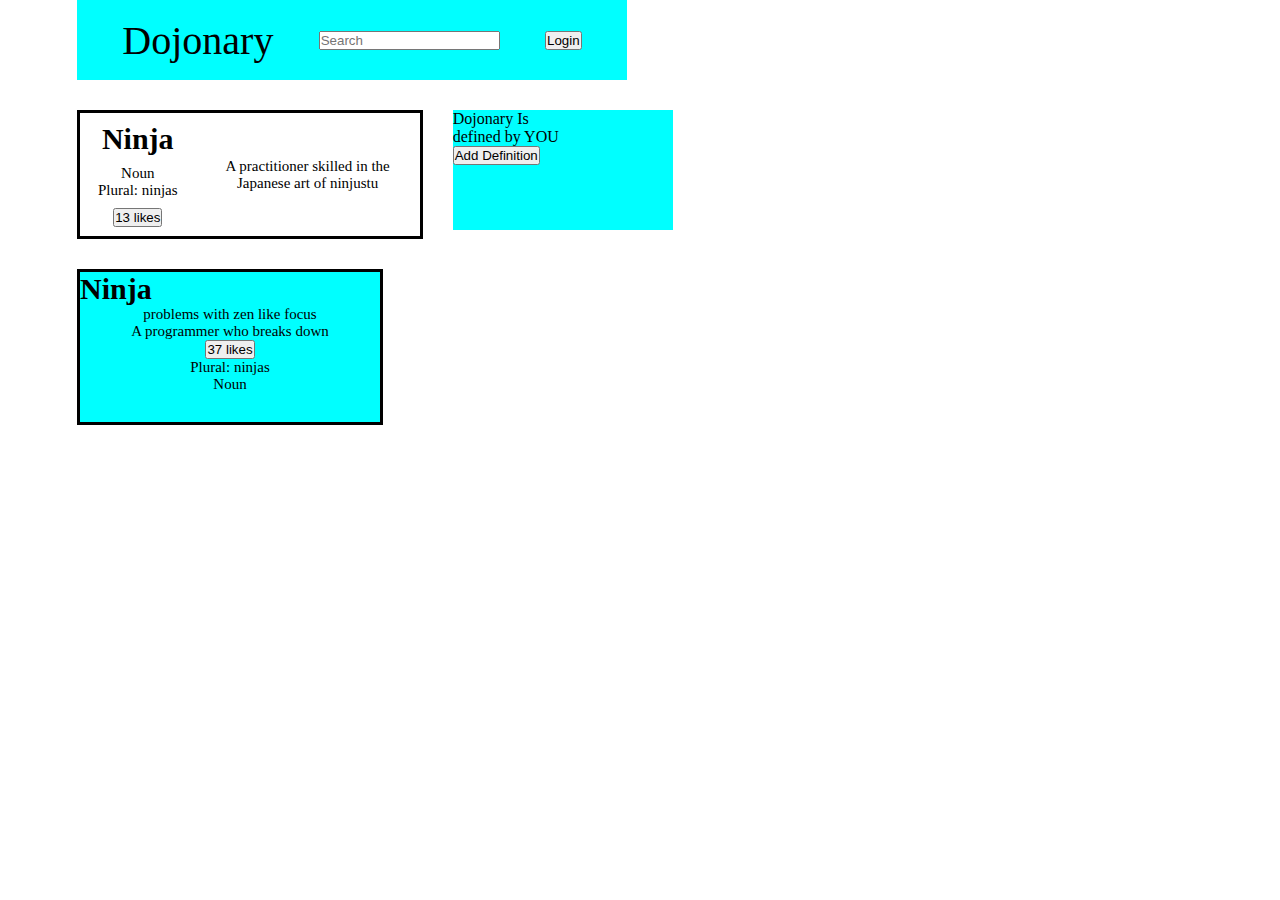
<file: SRC/Button_clicker/index.html>
<!DOCTYPE html>
<html lang="en">

<head>
    <meta charset="UTF-8">
    <meta http-equiv="X-UA-Compatible" content="IE=edge">
    <meta name="viewport" content="width=device-width, initial-scale=1.0">
    <title>Document</title>
    <link rel="stylesheet" href="style.css">
</head>

<body>
    <div class="One_Big_div">

        <div class="Dojonary">

            <p>Dojonary</p>
            <input type="text" placeholder="Search">
            <button onclick="this.innerText='logout'">Login</button>



        </div>

        <div class="Next">
            <div class="Ninjustu">
                <div>
                    <h1>Ninja</h1>

                    <div class="Noun_japan">
                        <p>Noun</p>
                        <p>Plural: ninjas</p>
                    </div>
                    <button onclick="alert('Ninja was liked')">13 likes</button>
                </div>

                <div class="Japan">
                    <p>A practitioner skilled in the</p>
                    <p>Japanese art of ninjustu</p>
                </div>

            </div>


            <div class="Definition">

                <p>Dojonary Is</p>
                <p>defined by YOU</p>
                <button onclick="this.remove()">Add Definition</button>


            </div>
        </div>

        <div class="Zen">

            <h1>Ninja</h1>
            <div class="Noun_Zen">
                <p>Noun</p>
                <p>Plural: ninjas</p>
                
                <button onclick="alert('ninja was liked')">37 likes</button>
            
        
        
            <div class="Zen_Like">
                <p>A programmer who breaks down</p>
                <p>problems with zen like focus</p>

            </div>

        </div>






    </div>




    <script src="script.js"></script>
</body>

</html>
</file>
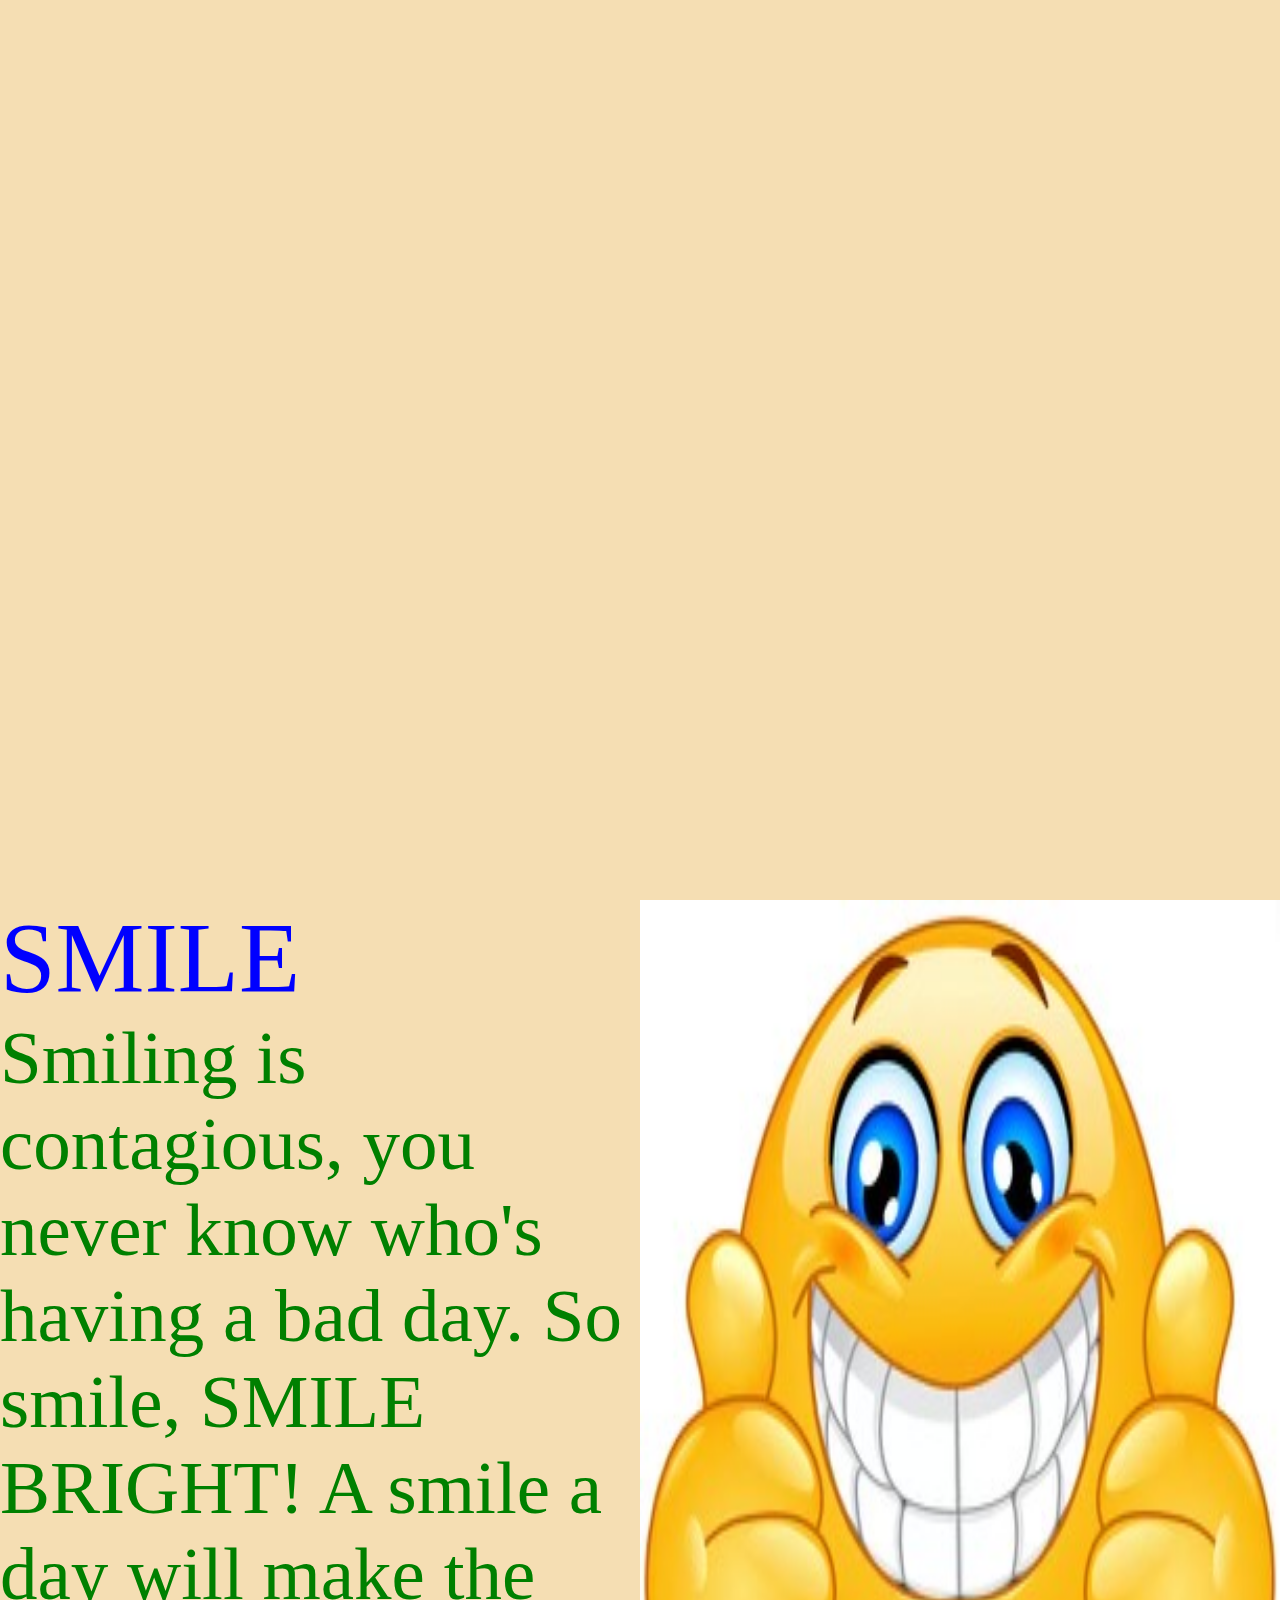
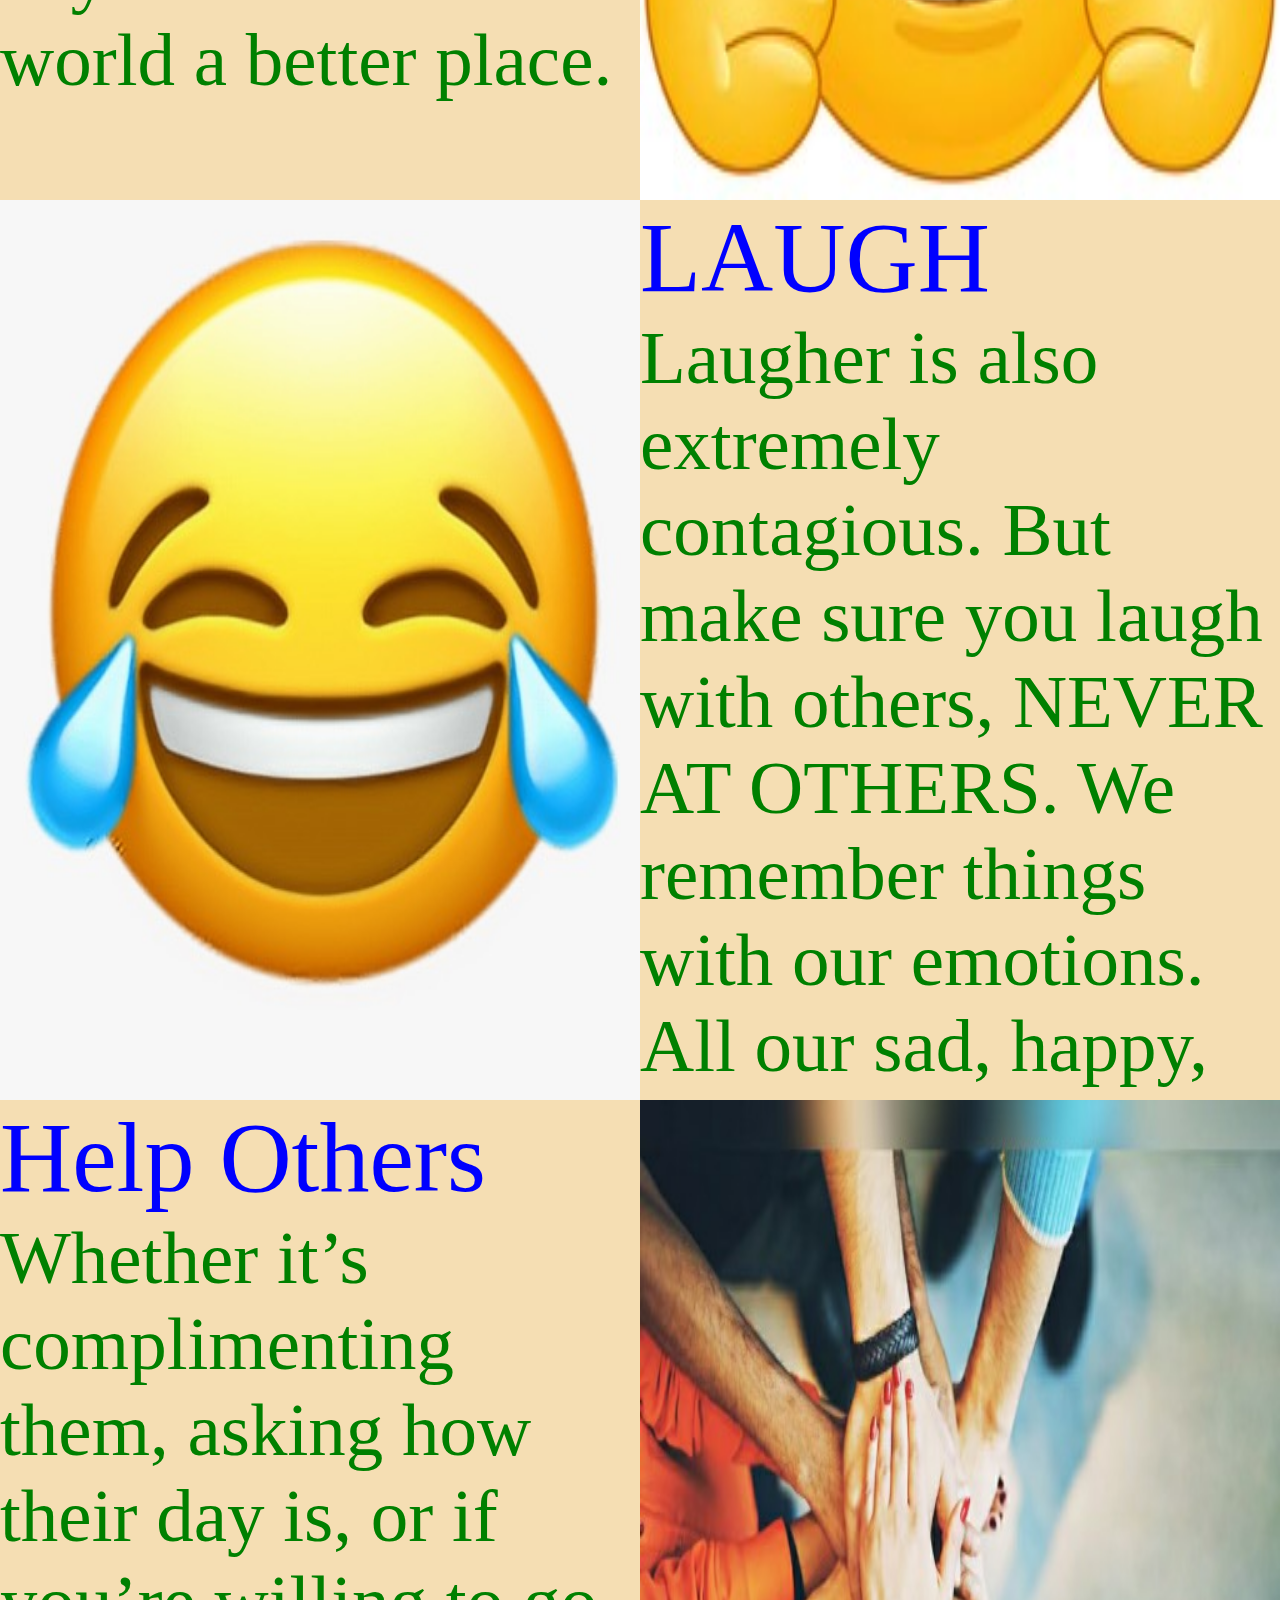
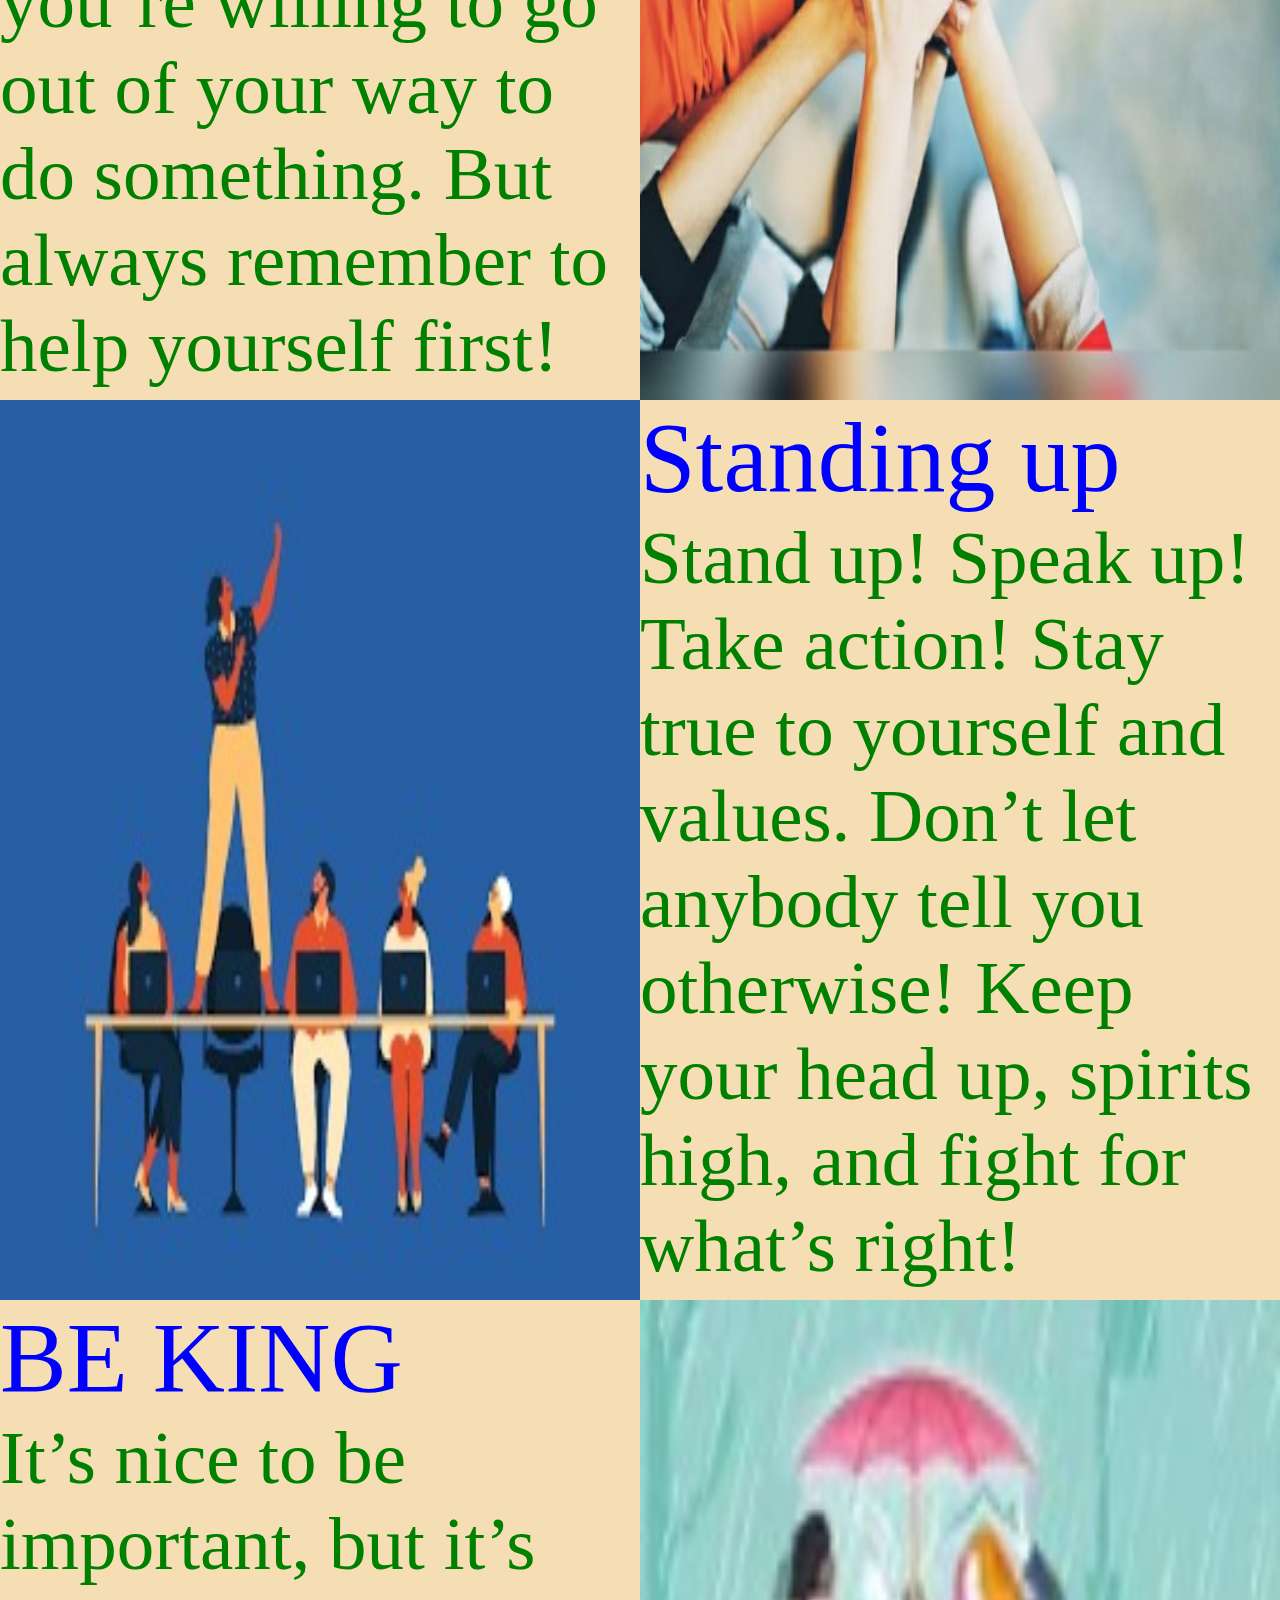
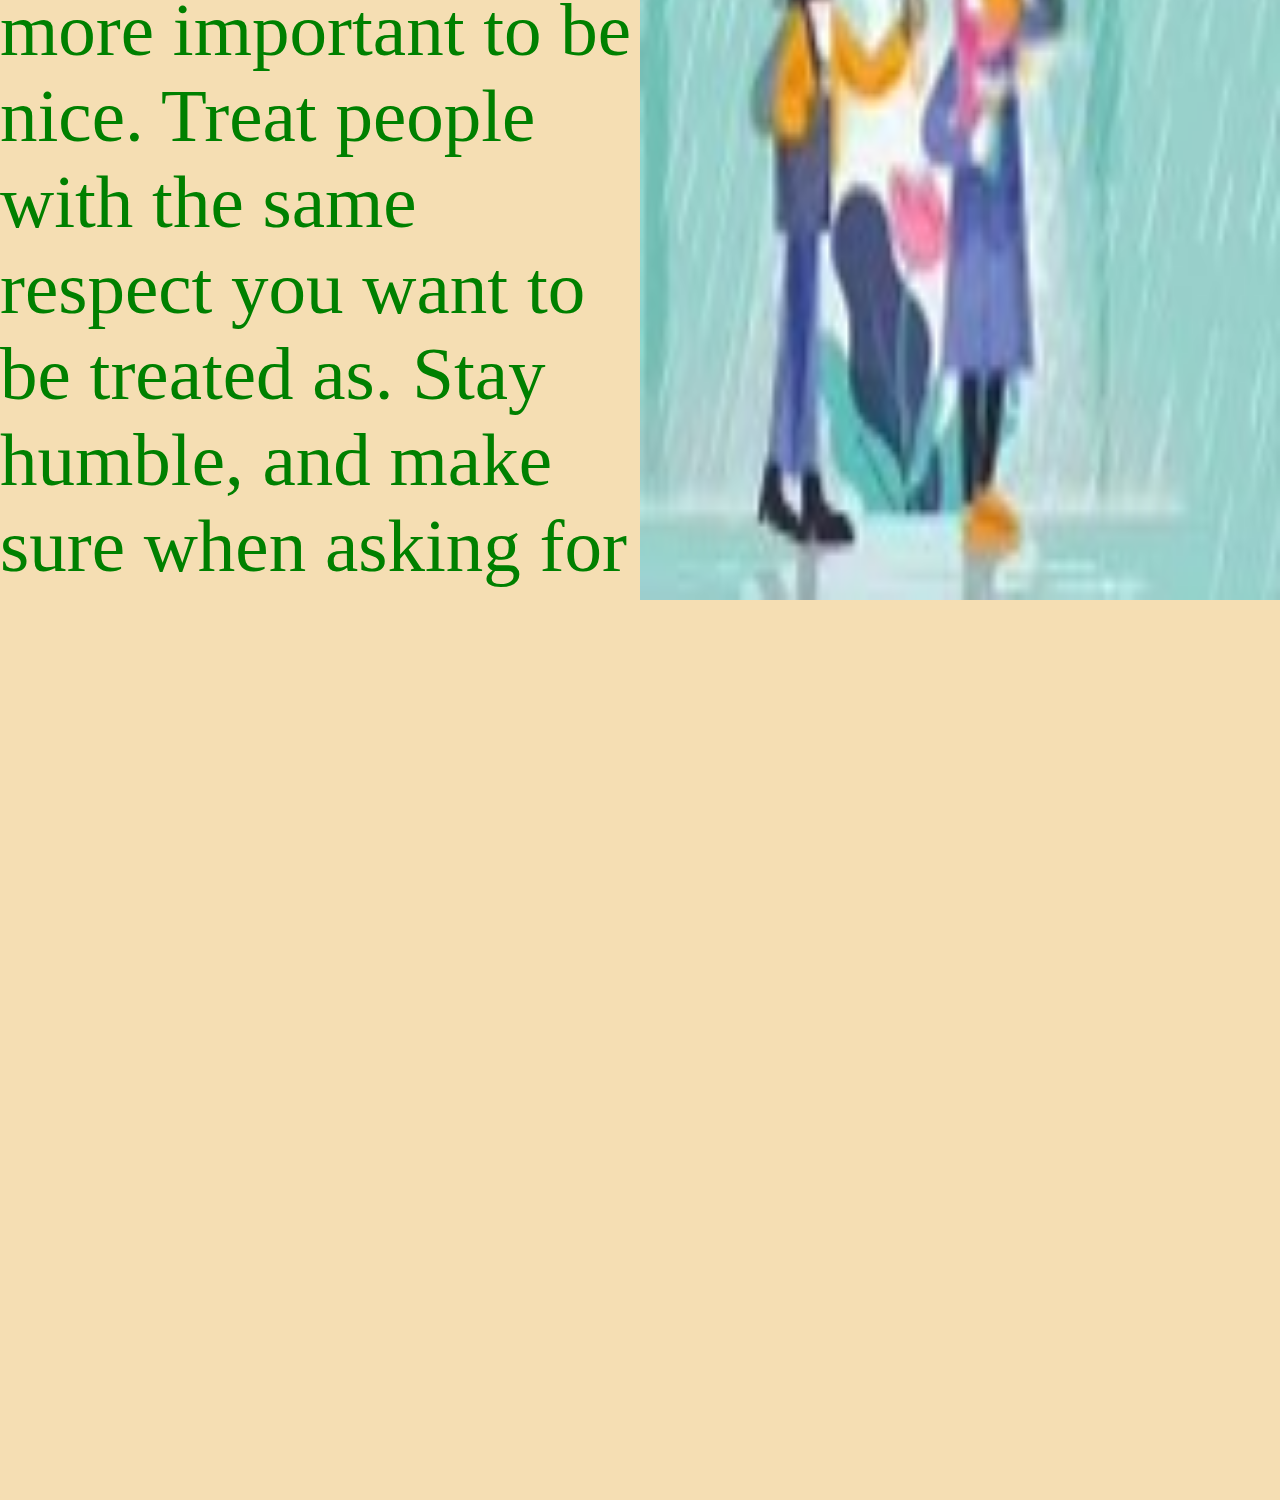
<file: SRC/Change_world/index.html>
<!DOCTYPE html>
<html lang="en">

<head>
    <meta charset="UTF-8">
    <meta http-equiv="X-UA-Compatible" content="IE=edge">
    <meta name="viewport" content="width=device-width, initial-scale=1.0">
    <title>Change the world</title>
    <link rel="stylesheet" href="style.css">
</head>

<body>
    <div class="change">

        <h1 id="world">Change The World</h1>
        <div class="content_row">
            <img id="tuan_pic" src="IMG_0664.jpeg" alt="pic of tuan">
            <div id="tuan_pic_des">
                <div class="text">
                    <li>Being positive</li>
                    <li>Be a good Examble</li>
                    <li>Strive to be the best verion of myself</li>
                    <li>I dont hate, and I don't judge</li>
                    <li>My goal is to change the world</li>
                    </li>
                </div>
            </div>

        </div>
    </div>

    <div class="content_row">
        <div>
            <p class="words">SMILE</p>
            <p class="wordz">Smiling is contagious, you never know who's having a bad day. So smile, SMILE BRIGHT! A smile a day will make the world a better place.  </p>

        </div>
        <img src="IMG_0064.jpeg" alt="smiling pic">


    </div>

    <div class="content_row">
        <img src="C3000A2A-6F43-467E-ABE8-1D7E4B77BDD7.jpeg" alt="laughing pic">
        <div>
            <p class="words">LAUGH</p>
            <p class="wordz">Laugher is also extremely contagious. But make sure you laugh with others, NEVER AT OTHERS. We remember things with our emotions. All our sad, happy, and embarrassing moments. So make the best of each interaction you have with others, with a little bit of laughter </p>
        </div>

    </div>

    <div class="content_row">
        <div>
            <p class="words">Help Others</p>
            <p class="wordz">Whether it’s complimenting them, asking how their day is, or if you’re willing to go out of your way to do something. But always remember to help yourself first! It’s like a mama bird how can she feed her children if she can’t feed herself right. So make sure you feed yourself with positivity and loving thoughts! </p>
        </div>
        <img src="8F78B2E5-1166-470D-A759-4CDCF8BFE9E1.jpeg" alt="helping people">
    </div>

    <div class="content_row">
        <img src="IMG_0067.jpeg" alt="standing up">
        <div>
            <p class="words">Standing up</p>
            <p class="wordz">Stand up! Speak up! Take action! Stay true to yourself and values. Don’t let anybody tell you otherwise! Keep your head up, spirits high, and fight for what’s right! </p>
        </div>

    </div>

    <div class="content_row">
        <div>
            <p class="words">BE KING</p>
            <p class="wordz">It’s nice to be important, but it’s more important to be nice. Treat people with the same respect you want to be treated as. Stay humble, and make sure when asking for things, say please, and always say THANK YOU. And remember to appreciate what you have.</p>
        </div> 
        <img src="IMG_0068.jpeg" alt="being kind">
    </div>

    <div class="content_row">


    </div>
    <script src="script.js"></script>
</body>

</html>
</file>
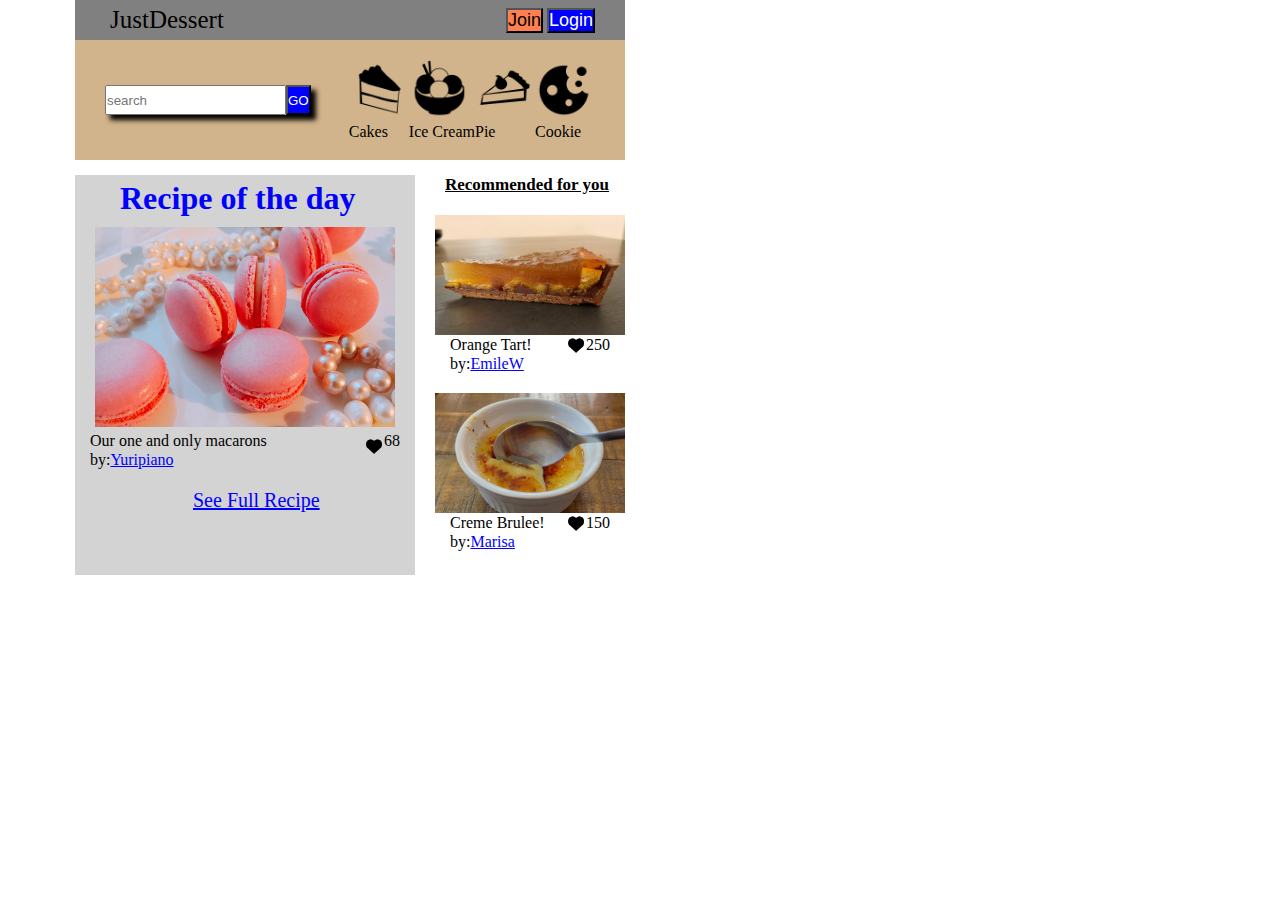
<file: SRC/First_Yellow_attempt/index.html>
<!DOCTYPE html>
<html lang="en">

<head>
    <meta charset="UTF-8">
    <meta http-equiv="X-UA-Compatible" content="IE=edge">
    <meta name="viewport" content="width=device-width, initial-scale=1.0">
    <title>Document</title>
    <link rel="stylesheet" href="style.css">
</head>

<body>
    <div class="one_big_nav">
        <!-- ^^ just so i can see my big nav -->
        <div class="nav_top">
            <p id="dessert">JustDessert</p>
            <div class="button">
                <button id="join" onclick="this.remove()">Join</button>
                <button id="login">Login</button>
            </div>
        </div>

        <div class="nav_middle">
            <div class="search_bar">
                <input type="text" placeholder="search" id="searchinput">
                <button id="go" onclick="runsearch()">GO</button>

            </div>
            <div class="dessert_img">
                <div class="dessertz">
                    <img src="cake.png" alt="cake">
                    <p>Cakes</p>
                </div>
                <div class="dessertz">
                    <img src="ice-cream.png" alt="ice cream">
                    <p>Ice Cream</p>
                </div>
                <div class="dessertz">
                    <img src="pie.png" alt="pie">
                    <p>Pie</p>
                </div>
                <div class="dessertz">
                    <img src="cookie.png" alt="cookie">
                    <p>Cookie</p>
                </div>
            </div>
        </div>
        <div class="nav_bottom">
            <div class="recipe">
                <h1 id="the_day">Recipe of the day</h1>
                <img src="macarons.jpg" alt="macarons">

                <div class="discription">
                    <p>Our one and only macarons</p>
                    <div class="heart">
                        <!-- <button type="submit"> -->
                            <img src="heart.png" alt="heart" onclick="change(this)">
                            <p class="likes">68</p>
                        <!-- </button> -->
                    </div>
                </div>
                <div class="name">
                    <p>by:</p>
                    <p class="namez">Yuripiano</p>
                </div>
                <p id="See">See Full Recipe</p>
            </div>
            <div class="recommended">
                <h2 id="for_you">Recommended for you</h2>
                <div class="orange">
                    <img src="orange-tart.jpg" alt="orange tart">
                    <div class="discription">
                        <p>Orange Tart!</p>
                        <div class="heart">
                            <!-- <button type="submit"> -->
                                <img src="heart.png" alt="heart" onclick="change(this)">
                                <p class="likes">250</p>
                            <!-- </button> -->
                        </div>
                    </div>
                    <div class="name">
                        <p>by:</p>
                        <p class="namez">EmileW</p>
                    </div>
                </div>
                <div class="creme">
                    <img src="creme-brulee.jpg" alt="creme">
                    <div class="discription">
                        <p>Creme Brulee!</p>
                        <div class="heart">
                            <!-- <button type="submit"> -->
                                <img src="heart.png" alt="heart" onclick="change(this)">
                                <p class="likes">150</p>
                            <!-- </button> -->
                        </div>
                    </div>
                    <div class="name">
                        <p>by:</p>
                        <p class="namez">Marisa</p>
                    </div>
                </div>
            </div>
        </div>
    </div>
    <script src="script.js"></script>
</body>

</html>
</file>
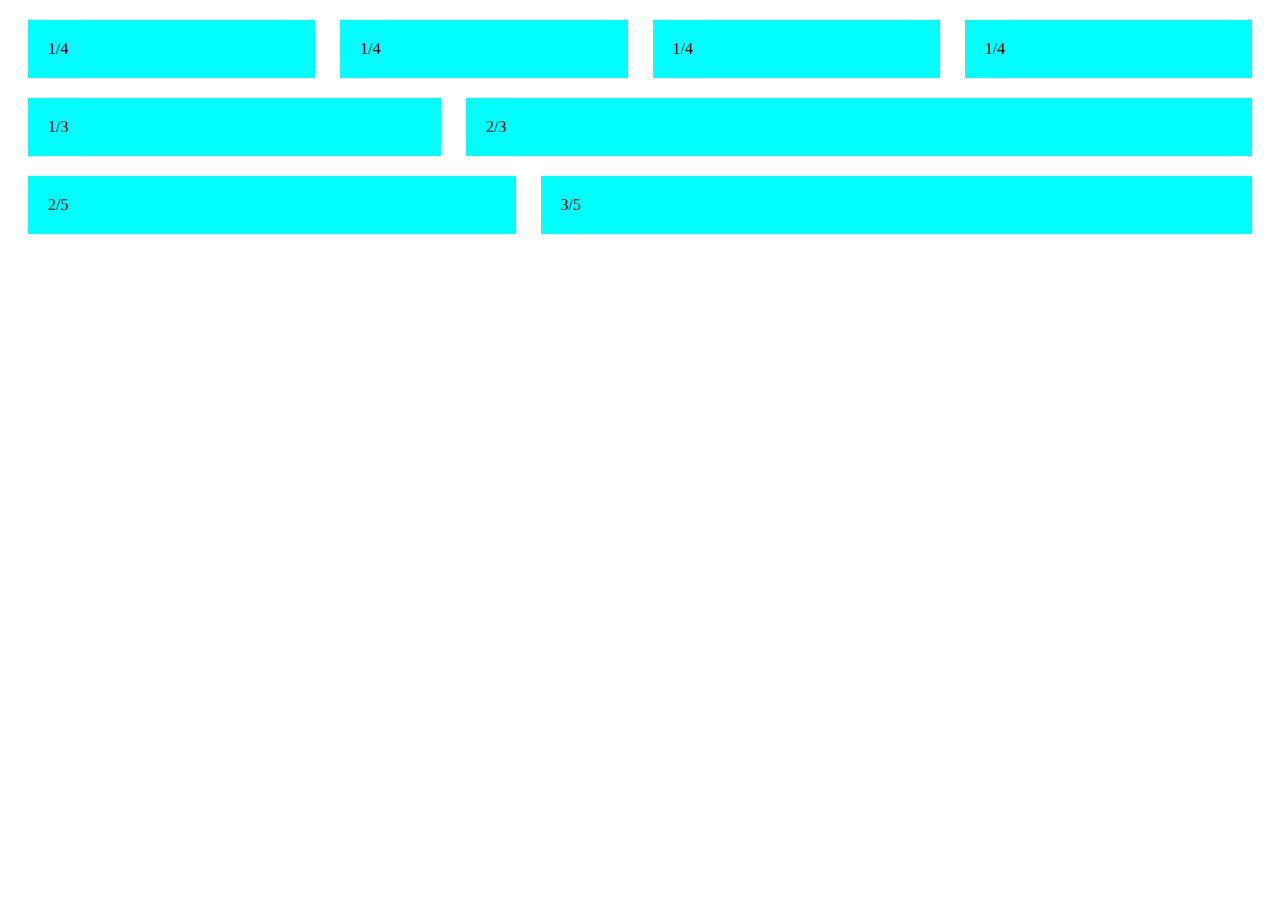
<file: SRC/Flexible_coulmn/index.html>
<!DOCTYPE html>
<html lang="en">

<head>
    <meta charset="UTF-8">
    <meta http-equiv="X-UA-Compatible" content="IE=edge">
    <meta name="viewport" content="width=device-width, initial-scale=1.0">
    <title>Document</title>
    <link rel="stylesheet" href="style.css">
</head>

<body>
    <div class="row">
        <div class="col">1/4</div>
        <div class="col">1/4</div>
        <div class="col">1/4</div>
        <div class="col">1/4</div>
    </div>


    <div class="row">
        <div class="col">1/3</div>
        <div class="col-2">2/3</div>
    </div>


    <div class="row">
        <div class="col-2">2/5</div>
        <div class="col-3">3/5</div>
    </div>




</body>

</html>
</file>
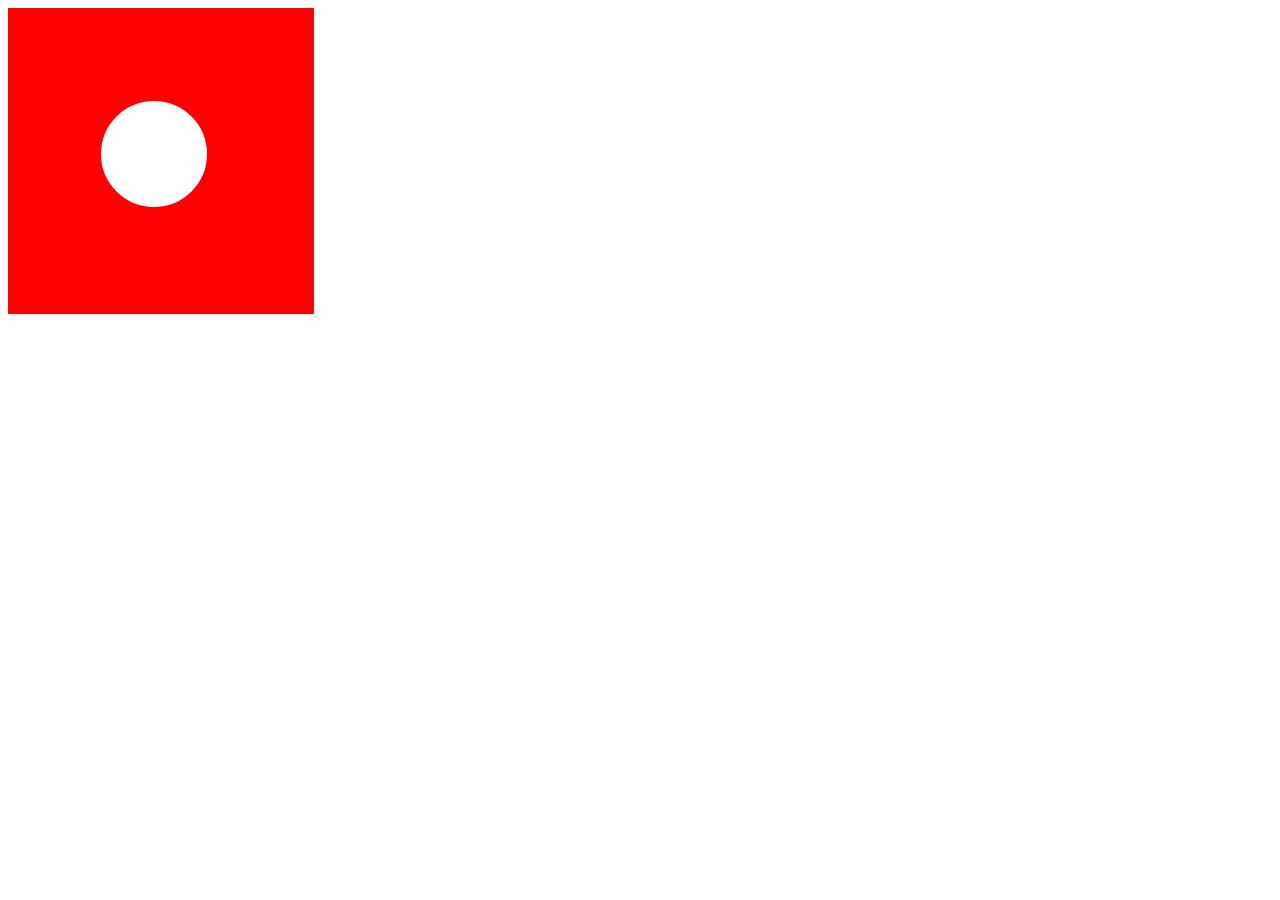
<file: SRC/GitHubBlock/index.html>
<!DOCTYPE html>
<html lang="en">
<head>
    <meta charset="UTF-8">
    <meta http-equiv="X-UA-Compatible" content="IE=edge">
    <meta name="viewport" content="width=device-width, initial-scale=1.0">
    <title>Document</title>
    <link rel="stylesheet" href="style.css">
</head>

<body>
    <div class="flag">
        <div class="circle"
    </div>

    </div>


</body>
</html>
</file>
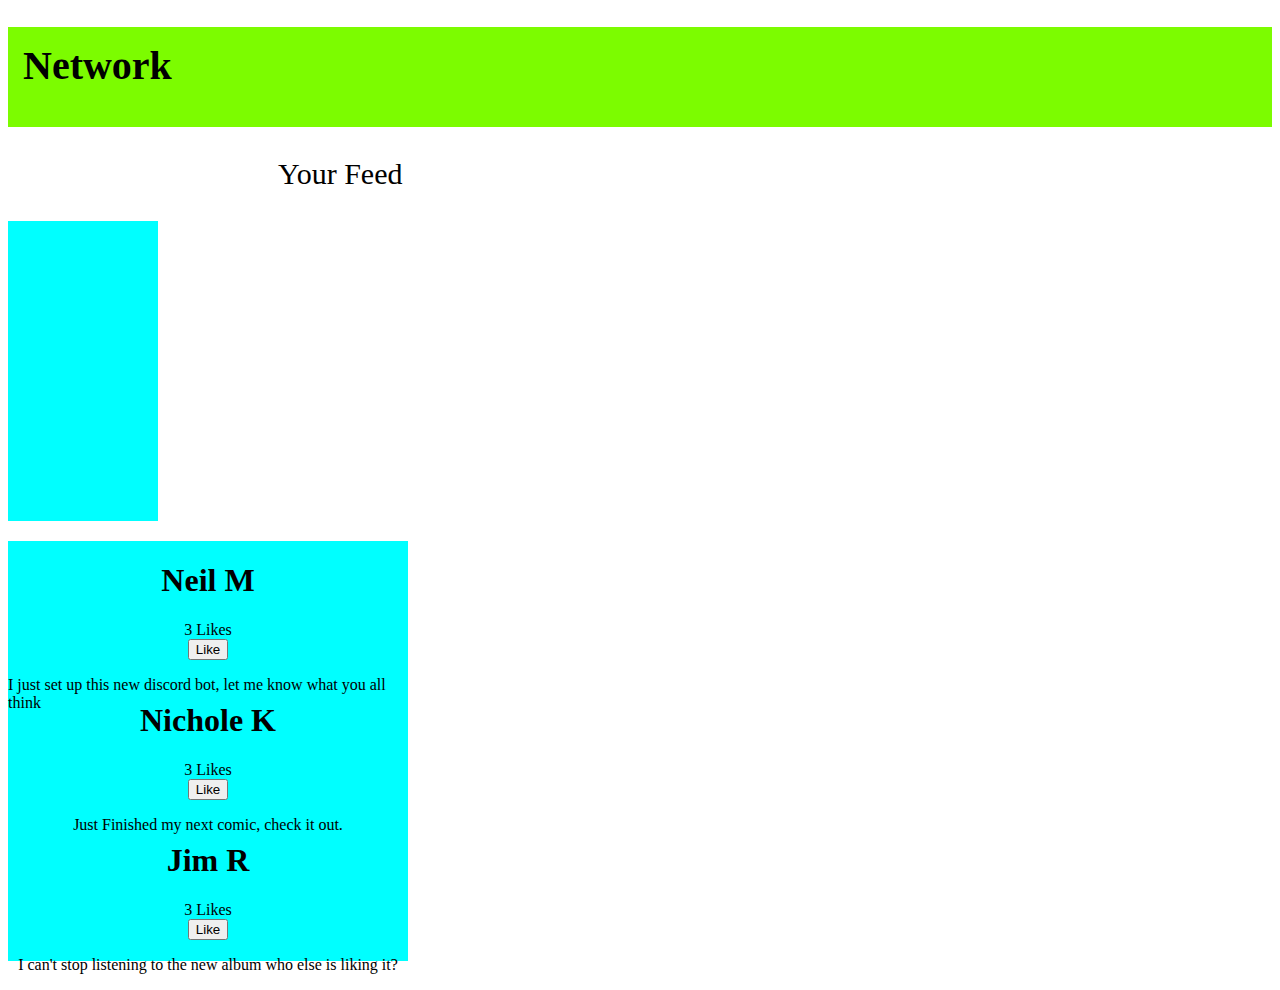
<file: SRC/LIKESS/index.html>
<!DOCTYPE html>
<html lang="en">

<head>
    <meta charset="UTF-8">
    <meta http-equiv="X-UA-Compatible" content="IE=edge">
    <meta name="viewport" content="width=device-width, initial-scale=1.0">
    <title>Document</title>
    <link rel="stylesheet" href="style.css">
</head>

<body>
    <div class="Network">
        <h1 id="Inside_net">Network</h1>

    </div>
    <p id="Feed">Your Feed</p>


    <div class="Top">
        <!-- <div class="Column_1"> -->
        <div class="Avatar">

        </div>
        <!-- </div> -->

        <div class="Coulumn_2">
            <div class="Some_user">
                <h1 id="Neil">Neil M</h1>
                <span>3</span>
                <button onclick="change(this)">Like</button>
                <div>
                    <p class="Bio">I just set up this new discord bot, let me know what you all think</p>
                </div>
            </div>
            <div class="Some_user">
                <h1 id="Nichole K">Nichole K</h1>
                <span>3</span>
                <button onclick="change(this)">Like</button>
                <div>
                    <p class="Bio">Just Finished my next comic, check it out.</p>
                </div>
            </div>
            <div class="Some_user">
                <h1 id="Jim">Jim R</h1>
                <span>3</span>
                <button onclick="change(this)">Like</button>
                <div>
                    <p class="Bio">I can't stop listening to the new album who else is liking it?</p>
                </div>
            </div>
        </div>
    </div>


    </div>



    <script src="script.js"></script>
</body>

</html>
</file>
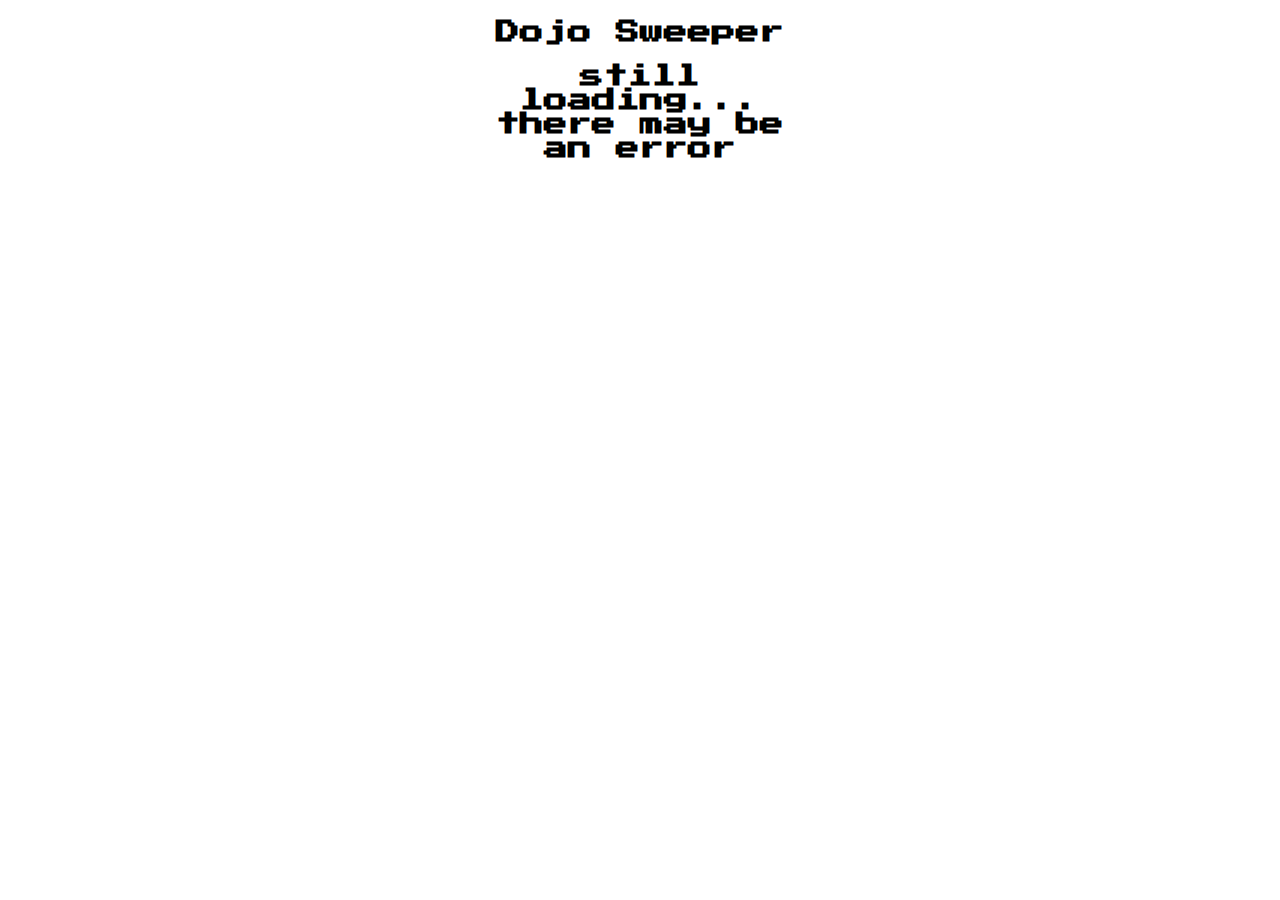
<file: SRC/NINJA PRACTICE/index.html>
<!DOCTYPE html>
<html lang="en">

<head>
    <meta charset="UTF-8">
    <meta name="viewport" content="width=device-width, initial-scale=1.0">
    <title>Dojo Sweeper</title>
    <link rel="stylesheet" href="style.css">
</head>

<body>
    <h2>Dojo Sweeper<h2>
            <div id="the-dojo">still loading... there may be an error</div>
            <script src="script.js"></script>
</body>

</html>
</file>
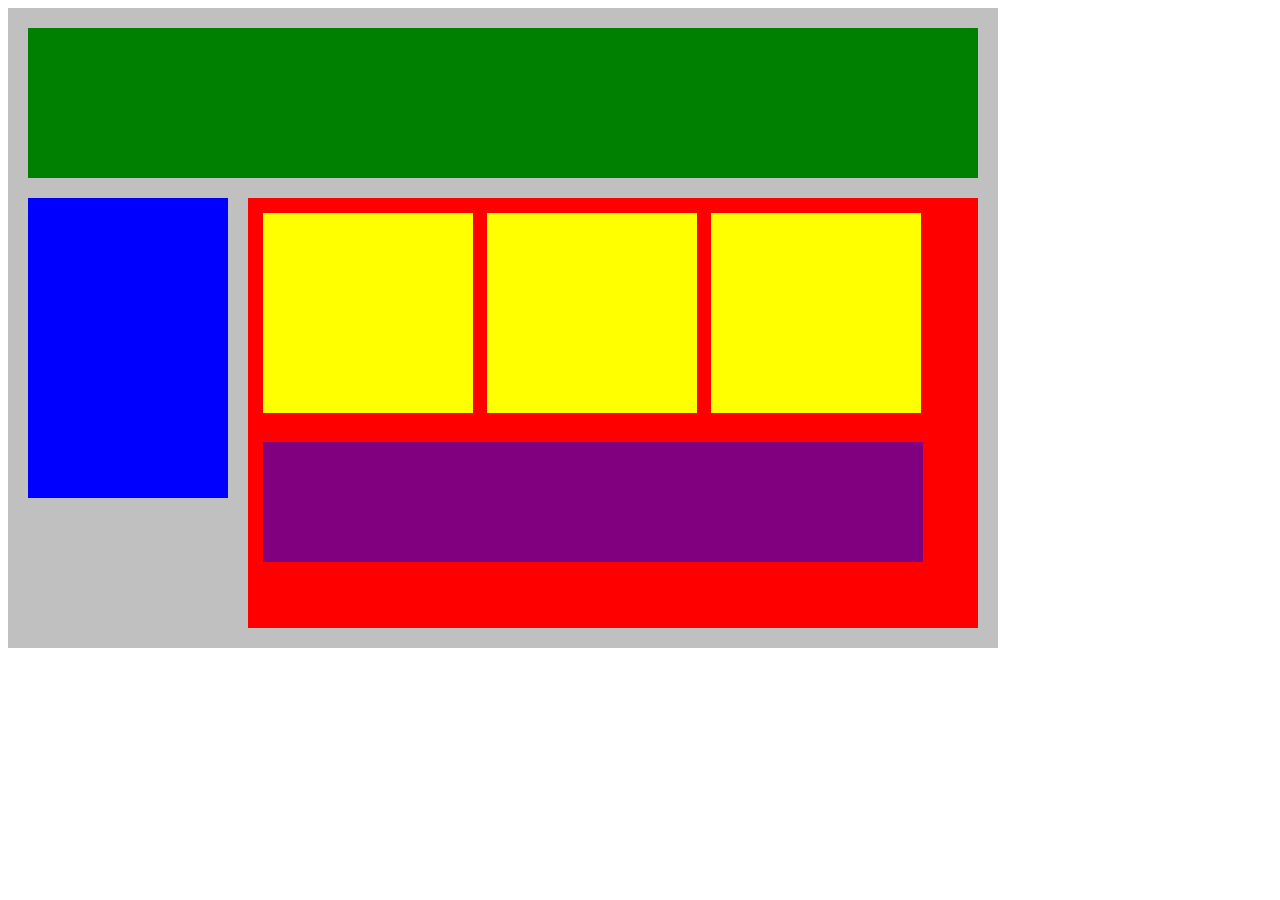
<file: SRC/Plotting Blocks/index.html>
<!DOCTYPE html>
<html lang="en">
<head>
    <title>Position Practice</title>
    <link rel="stylesheet" type="text/css" href="style.css">
</head>
<body>
    <div class="container">
        <div class="top-nav"></div>
        <div class="side-nav"></div><div class="main">
            <div class="sub-content"></div>
            <div class="sub-content"></div>
            <div class="sub-content"></div>
            <div id="advertisement"></div>
        </div>
    </div>
</body>
</html>
</file>
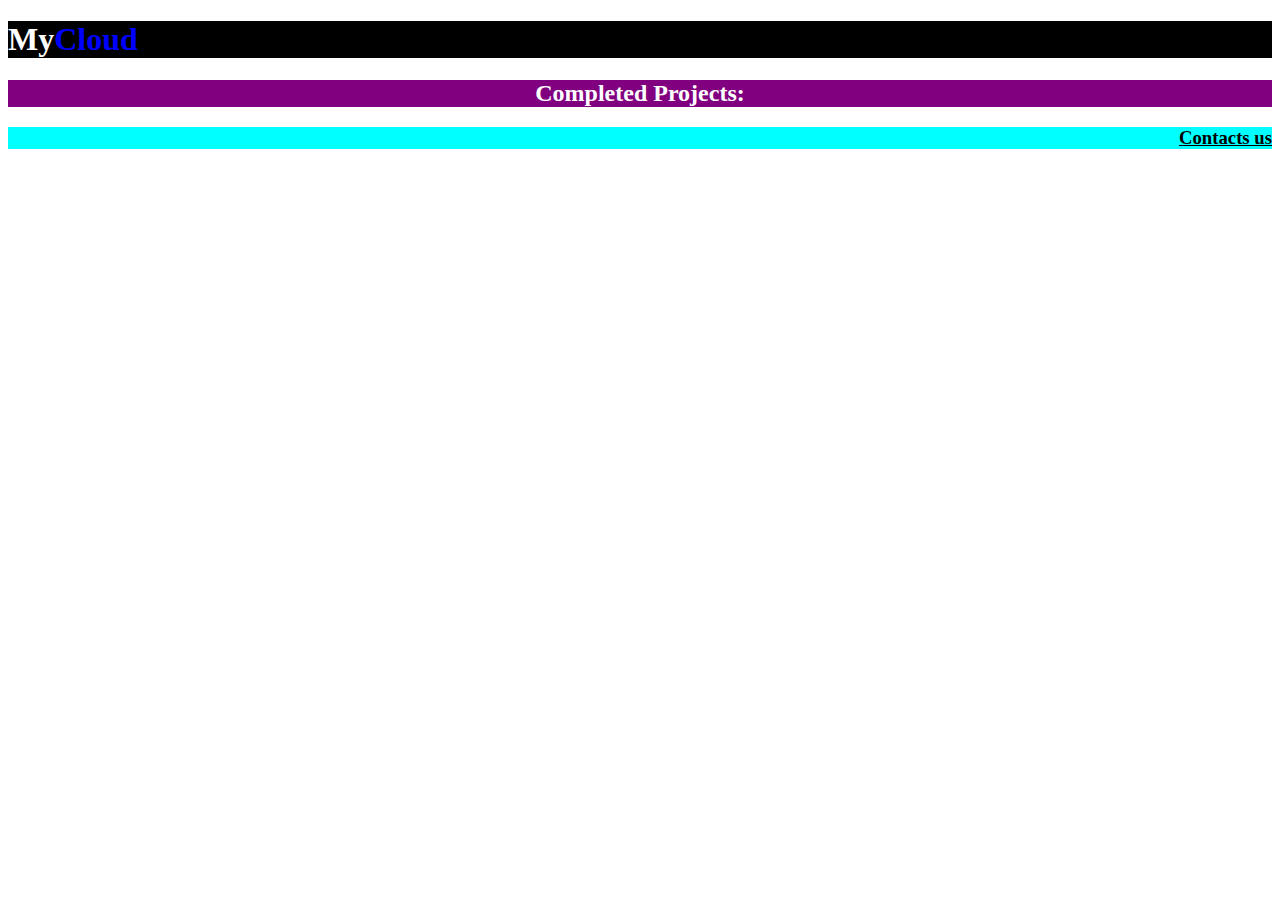
<file: SRC/Styling/index.html>
<!DOCTYPE html>
<html lang="en">
<head>
    <meta charset="UTF-8">
    <meta http-equiv="X-UA-Compatible" content="IE=edge">
    <meta name="viewport" content="width=device-width, initial-scale=1.0">
    <title>Document</title>
    <link rel="stylesheet" href="style.css">
</head>
<body>
    <h1>My<span>Cloud</span></h1>
    <h2>Completed Projects:</h2>
    <h3>Contacts us</h3>
    
</body>
</html>
</file>
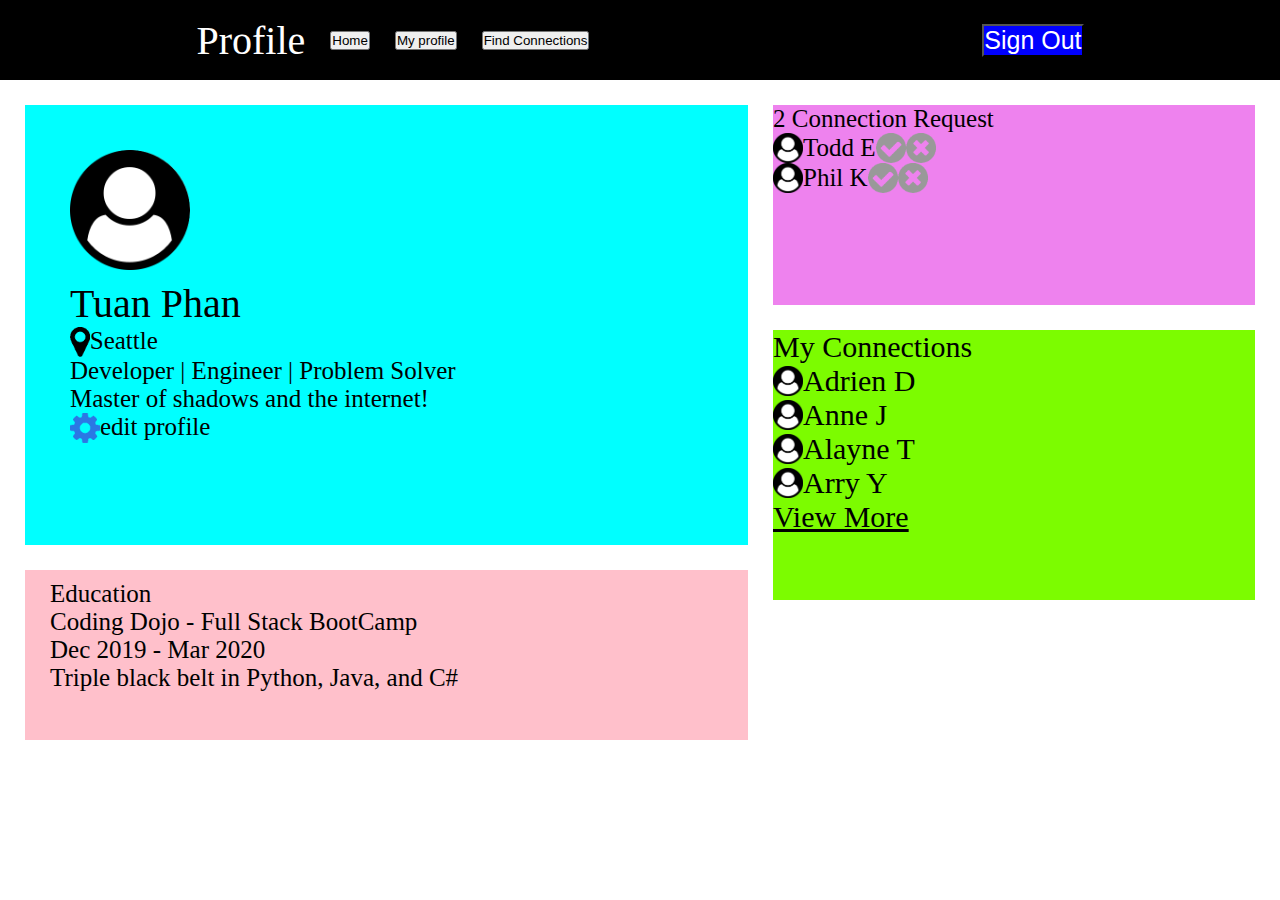
<file: SRC/User_card/index.html>
<!DOCTYPE html>
<html lang="en">

<head>
    <meta charset="UTF-8">
    <meta http-equiv="X-UA-Compatible" content="IE=edge">
    <meta name="viewport" content="width=device-width, initial-scale=1.0">
    <title>Document</title>
    <link rel="stylesheet" href="style.css">
</head>

<body>

    <div class="nav_top">
        <div class="left_top">
            <p id="Pro">Profile</p>
            <button id="Home">Home</button>
            <button id="My_Profile">My profile</button>
            <button id="Find_Connections">Find Connections</button>
        </div>
        <div class="right_top"></div>
        <button id="Sign_out">Sign Out</button>

    </div>
    <div class="nav_bottom">
        <div class="box-1">
            <div class=Profile>
                <div id="Inside_Profile">
                    <img src="user-circle.png" alt="Pro_pic">
                    <p>Tuan Phan</p>
                </div>


                <div class="My_Location">
                    <img src="map-marker.png" alt="Location">
                    <p>Seattle</p>
                </div>
                <p>Developer | Engineer | Problem Solver</p>
                <p>Master of shadows and the internet!</p>
                <div class="Gear">
                    <img src="gear.png" alt="Gear">
                    <p>edit profile</p>
                </div>
            </div>

            <div class=Education>
                <div class="My_education">
                    <p>Education</p>
                    <p>Coding Dojo - Full Stack BootCamp</p>
                    <p>Dec 2019 - Mar 2020</p>
                    <p>Triple black belt in Python, Java, and C#</p>
                </div>
            </div>
        </div>

        <div Class="box-2">
            <div class=Request>
                <p>2 Connection Request</p>
                <div class="Todd">
                    <img src="user-circle.png" alt="Pro_pic">
                    <p>Todd E</p>
                    <img src="accept-circle.png" alt="Check_mark">
                    <img src="close-circle.png" alt="Decline_mark">
                </div>

                <div class="Phil K">
                    <img src="user-circle.png" alt="Pro_pic">
                    <p>Phil K</p>
                    <img src="accept-circle.png" alt="Check_mark">
                    <img src="close-circle.png" alt="Decline_mark">
                </div>

            </div>

            <div class=Connection>
                <div class="My_Connection">

                    <p>My Connections</p>

                    <div class="Adrien">
                        <img src="user-circle.png" alt="Pro_pic">
                        <p>Adrien D</p>
                    </div>

                    <div class="Anne">
                        <img src="user-circle.png" alt="Pro_pic">
                        <p>Anne J</p>
                    </div>

                    <div class="Alayne">
                        <img src="user-circle.png" alt="Pro_pic">
                        <p>Alayne T</p>
                    </div>

                    <div class="Arry">
                        <img src="user-circle.png" alt="Pro_pic">
                        <p>Arry Y</p>
                    </div>
                    <div id="View_more">
                        <p>View More</p>
                    </div>


                </div>
            </div>


        </div>

         </body>

</html>
</file>
<file: SRC/Button_clicker/style.css>
* {
    margin: 0px;
    padding: 0px;
    /* outline: 2px solid red; */
}

/* .One_Big_div {
    background-color: black;
    height: 600px;
    width: 700px;
} */

.Dojonary {
    background-color: aqua;
    height: 80px;
    width: 550px;
    margin-left: 77px;
    display: flex;
    align-items: center;
    justify-content: space-evenly;
    font-size: 40px;
}

.Ninjustu {
    background-color: white;
    /* height: 150px;
    width: 300px; */
    margin-left: 77px;
    margin-top: 30px;
    font-size: 15px;
    border: 3px solid black;
    display: flex;

}

.Ninjustu div {
    display: flex;
    flex-direction: column;
    justify-content: center;
    align-items: center;
    padding: 9px;
}

.Ninjustu .Japan {
    padding: 0 30px;
    /* background-color: aqua; */ 
    
}


.Zen {
    background-color: aqua;
    height: 150px;
    width: 300px;
    margin-left: 77px;
    margin-top: 30px;
    font-size: 15px;
    border: 3px solid black;
    display: flex;
    flex-direction: column;

}
.Zen div{
    display: flex;
    flex-direction: column-reverse;
    justify-content: center;
    align-items: center;
}

.Definition {
    background-color: aqua;
    height: 120px;
    width: 220px;
    margin-top: 30px;
}

.Next {
    display: flex;
    gap: 30px;
}
</file>
<file: SRC/Change_world/style.css>
* {
    margin: 0%;
    padding: 0%;
}

body {
    background-color: wheat;
}

.change {
    height: 100vh;
    display: flex;
    flex-direction: column;
}

#world {
    text-align: center;
    font-size: 150px;
    background-color: aqua;
    color: darkgreen;
    opacity: 0;
}

@keyframes slideInAnimation {
    0% {
        transform: translateX(50vw);
    }

    100% {
        transform: translateX(0);
    }
}

.slide_in {
    animation: slideInAnimation ease 5s;
    animation-iteration-count: 1;
    animation-fill-mode: forwards;
}

@keyframes fadeInAnimation {
    0% {
        opacity: 0;
    }

    100% {
        opacity: 1;
    }
}

.fade_in {
    animation: fadeInAnimation ease 5s;
    animation-iteration-count: 1;
    animation-fill-mode: forwards;
}

#tuan_pic {
    opacity: 0;
    /* transform: translateX(-50vw); */
}

#tuan_pic_des {
    /* opacity: 0; */
    transform: translateX(50vw);
}
.text{
    font-size: 100px;
    color: red;
}
.words{
    font-size: 100px;
    color: blue;
}
.wordz{
    font-size: 75px;
    color: green;
}

/* .content_row img{
    max-width: 50vw;
    overflow: hidden;
} */

/* #tuan_pic { */
/* height: 100vh;
    flex: 1;
}

#tuan_dis {
    height: 100vh;
    background-color: wheat;
    flex: 1;
} */

/* .tuan {
    display: flex;
    flex: 1;
} */

.content_row {
    display: flex;
    height: 100vh;
    background-color: wheat;
}

.content_row * {
    flex: 1;
    max-width: 50vw;
    overflow: hidden;
}

/* #smiling_dis {
    background-color: wheat;
    height: 100vh;
    flex: 1;
}

#smiling {
    height: 100vh;
    flex: 1;

}

.smile {
    display: flex;
    height: 100vh;
}

#laughing {
    height: 100vh;
    flex: 1;
}

#laughing_dis {
    height: 100vh;
    background-color: wheat;
    flex: 1;
}

.laugh {
    display: flex;
    height: 100vh;
}

#helping {
    height: 100vh;
    flex: 1;
}

#helping_dis {
    height: 100vh;
    flex: 1;
    background-color: wheat;
}

.help {
    display: flex;
    height: 100vh;
}

#standing {
    height: 100vh;
    flex: 1;
}

#standing_dis {
    height: 100vh;
    background-color: wheat;
    flex: 1;
}

.stand {
    display: flex;
}

#kindness_dis {
    flex: 1;
    background-color: wheat;
}

#kindness {
    /* height: 100vh; */
/* flex: 1;
}

.kind {
    display: flex;
    height: 100vh;
} */

/* */
</file>
<file: SRC/First_Yellow_attempt/style.css>
* {
    margin: 0px;
    padding: 0px;
}

/* .one_big_nav {
    background-color: black;
    height: 600px;
    width: 700px;

} */
/* ^^ used it as a reference for my little divs */

.nav_top {
    background-color: gray;
    height: 40px;
    width: 550px;
    margin-left: 75px;
    display: flex;
    align-items: center;
    justify-content: space-between
}

#dessert {
    font-size: 25px;
    padding-left: 35px;
}

#join {
    font-size: 18px;
    background-color: coral;
}

#login {
    font-size: 18px;
    background-color: blue;
    color: white;
}

.button {
    margin-right: 30px;
}


.nav_middle {
    background-color: tan;
    height: 120px;
    width: 550px;
    margin-left: 75px;
    display: flex;
    align-items: center;
    justify-content: space-between;
}

.search_bar,
.dessert_img {
    display: flex;
}

.dessert_img {
    margin-right: 30px;
}

.search_bar {
    margin-left: 30px;
    box-shadow: 5px 5px 5px;
    height: 30px;
}

#go {
    background-color: blue;
    color: white;
}

.nav_middle img {
    height: 60px;
}



.nav_bottom {
    /* background-color: lawngreen;
    height: 480px;
    width: 550px; */
    /* again ^^^ just as a reference */
    margin-left: 75px;
    display: flex;
    margin-top: 15px;
}

#the_day {
    margin-top: 5px;
    margin-left: 45px;
    color: blue;
}

.recipe img {
    height: 200px;
    margin-left: 20px;
    margin-top: 10px;
}

.recipe {
    background-color: lightgrey;
    height: 400px;
    width: 340px;
}

#See {
    text-decoration: underline;
    color: blue;
    margin-top: 20px;
    margin-left: 118px;
    font-size: 20px;
}

.discription,
.heart {
    display: flex;
    align-items: center;
    justify-content: space-between;

}

.discription img {
    height: 50px;
}

.discription {
    margin-left: 15px;
}

.heart {
    margin-right: 15px;
    height: 20px;
}

.name {
    margin-left: 15px;
}

.name,
.namez {
    display: flex;
}

.namez {
    text-decoration: underline;
    color: blue;
}



.recommended {
    /* background-color: lightgray; */
    /* used it as a reference */
    height: 400px;
    width: 190px;
    margin-left: 20px;
    display: flex;
    flex-direction: column;
}

.recommended img {
    height: 120px;
}

.recommended,
.heart img {
    height: 20px;
}

.creme,
.orange {
    margin-top: 20px;
}

#for_you,
.orange,
.creme {
    justify-content: space-evenly;
    display: flex;
    flex-direction: column;
    justify-content: space-evenly;
}

#for_you {
    font-size: 17px;
    margin-left: 10px;
    text-decoration: underline;
}
</file>
<file: SRC/Flexible_coulmn/style.css>
.row {
    display: flex;
    gap: 25px;
    margin: 20px;

}

.col,
.col-2,
.col-3 {
    padding: 20px;
    background-color: aqua;
}

.col {
    flex: 1;
}



.col-2 {
    flex: 2;

}



.col-3 {
    flex: 3;

}
</file>
<file: SRC/GitHubBlock/style.css>
.flag {
    background-color: red;
    border: solid red;
    height: 300px;
    width: 300px;
}

.circle {
    color: white;
    border: solid white;
    height: 100px;
    background-color: white;
    width: 100px;
    border-radius: 50%;
    margin-left: 90px;
    margin-top: 90px;
    
}
</file>
<file: SRC/LIKESS/style.css>
.Top {
    /* background-color: aqua; */
    /* height: 180px; */
    width: 400px;
    display: flex;
    flex-direction: column;
    gap: 20px;
}

.Some_user {
    display: flex;
    align-items: center;
    justify-content: center;
    justify-content: space-evenly;
    background-color: aqua;
    height: 140px;
    /* flex-direction: row; */
    flex-direction: column;
}

.Avatar {
    height: 300px;
    width: 150px;
    background-color: aqua;
    display: flex;
    flex-direction: column;

}

/* .Column_1, .Column_2{
    display: flex;
    flex-direction: column;

} */

span::after {
    content: " Likes";
}

.Network {
    background-color: lawngreen;
    height: 100px;
}

#Inside_net {
    padding: 15px;
    font-size: 40px;
}

#Feed {
    font-size: 30px;
    margin-left: 270px;
}

.Bio {
    display: flex;
    /* flex-direction: row; */
}
</file>
<file: SRC/NINJA PRACTICE/style.css>
@import url('https://fonts.googleapis.com/css2?family=Press+Start+2P&display=swap');

* {
    margin: 0;
    padding: 0;
    font-family: 'Press Start 2P', monospace;
}

h2 {
    text-align: center;
    margin: 20px 0;
}

#the-dojo {
    width: 320px;
    margin: 0 auto;
    display: flex;
    flex-wrap: wrap;
}

.tatami {
    background-color: wheat;
    height: 32px;
    width: 32px;
    border: 2px solid #ccc;
    border-right: 2px solid #999;
    border-bottom: 2px solid #999;
}

.tatami:active {
    border: 2px solid #999;
    border-right: 2px solid #ccc;
    border-bottom: 2px solid #ccc;
}
</file>
<file: SRC/Plotting Blocks/style.css>
.container {
    width: 950px;
    background-color: silver;
    padding: 20px;

}

.top-nav {
    margin-bottom: 20px;
    height: 150px;
    background-color: green;
}

.side-nav {
    height: 300px;
    width: 200px;
    background-color: blue;
    display: inline-block;

    

}

.main {
    height: 400px;
    width: 700px;
    background-color: red;
    display: inline-block;
    vertical-align: top;
    margin-left: 20px;
    padding: 15px;

}

.sub-content {
    height: 200px;
    width: 210px;
    background-color: yellow;
    display: inline-block;
    margin-right: 10px;
}

#advertisement {
    height: 120px;
    width: 660px;
    background-color: purple;
    margin-top: 25px;

}
</file>
<file: SRC/Styling/style.css>
h1 {
    background-color: black;
    color: white;

}

span {
    color: blue;

}

h2 {
    background-color: purple;
    text-align: center;
    color: white;

}

h3 {
    background-color: aqua;
    text-align: right;
    text-decoration-line: underline;
}
</file>
<file: SRC/User_card/style.css>
* {
    margin: 0;
    padding: 0;
}

.nav_top {
    height: 80px;
    background-color: black;
    display: flex;
    justify-content: space-evenly;
    align-items: center;
}

.nav_bottom {
    background-color: white;
    display: flex;
    gap: 25px;
    padding: 25px;
    justify-content: center;
}

.Profile {
    height: 350px;
    /* width: 450px; */
    background-color: aqua;
    font-size: 25px;
    padding: 45px;
}

.Gear,
.My_Location {
    display: flex;
}

#Inside_Profile img {
    height: 120px;
}
#Inside_Profile{
    font-size: 40px;
}

img {
    height: 30px;

}

.Request {
    background-color: violet;
    height: 200px;
    /* width: 250px; */
    font-size: 25px;

}


.box-1 {
    display: flex;
    flex-direction: column;
    gap: 25px;
    flex: 3;

}

.Education {
    background-color: pink;
    height: 150px;
    /* width: 450px; */
    padding: 10px;

}

.My_education {
    font-size: 18px;
    margin-left: 15px;
    font-size: 25px;
    
}

.Connection {
    background-color: lawngreen;
    height: 270px;
    /* width: 250px; */

}

.Adrien,
.Anne,
.Alayne,
.Arry,
.Todd,
.Phil {
    display: flex;
    align-items: center;
}

.My_Connection {
    font-size: 30px;
    
}

#View_more {
    text-decoration-line: underline;
}


.box-2 {
    display: flex;
    flex-direction: column;
    gap: 25px;
    flex: 2;
}

.left_top {
    color: white;
    display: flex;
    gap: 25px;
    align-items: center;
}

#Pro {
    font-size: 40px;
}

#Sign_out {
    font-size: 25px;
    background-color: blue;
    color: white
}
</file>
